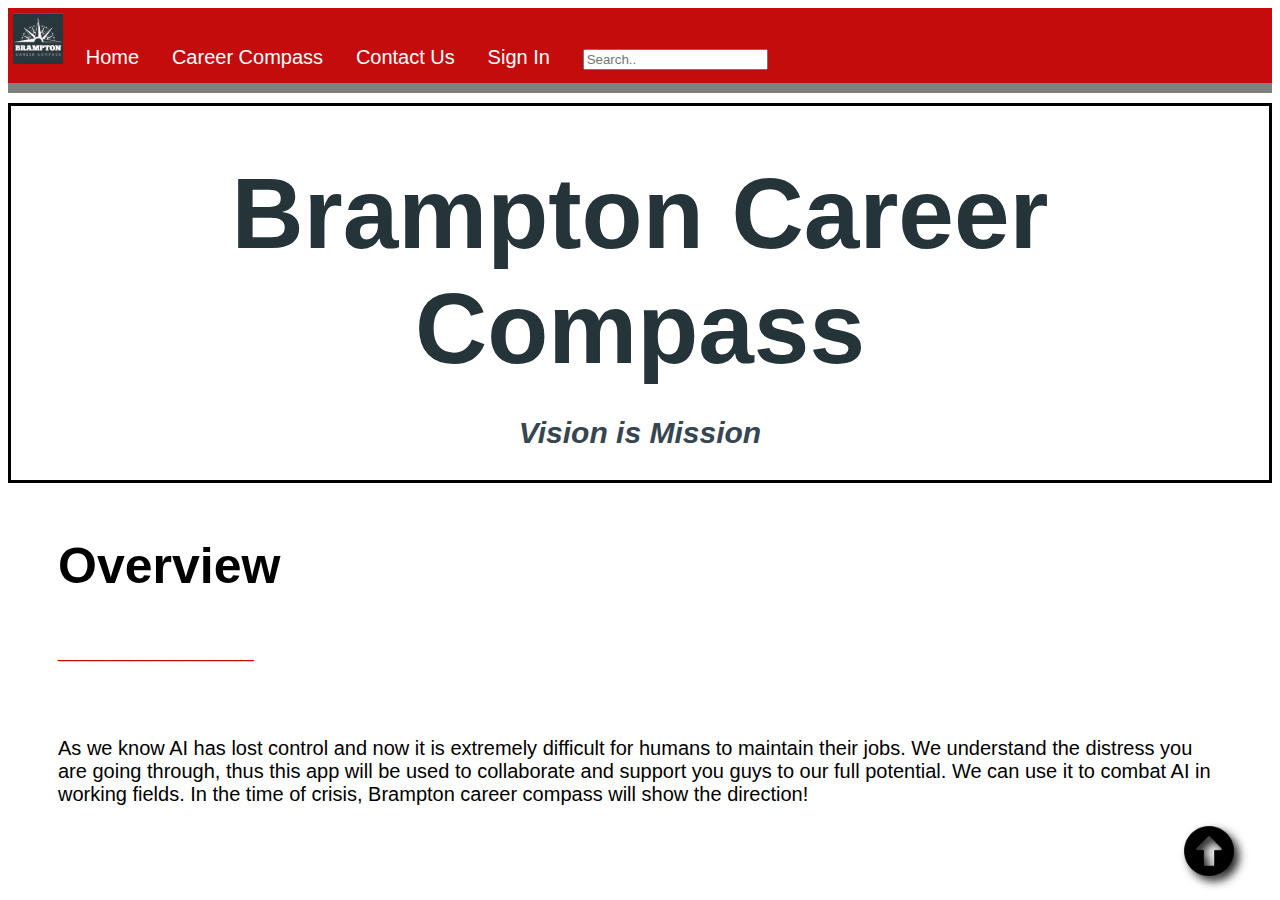
<file: Wolfhacks Good/index.html>
<!DOCTYPE html>
<html lang="en">

<head>
    <meta charset="UTF-8">
    <meta http-equiv="X-UA-Compatible" content="IE=edge">
    <meta name="viewport" content="width=device-width, initial-scale=1.0">
    <title>Home</title>
    <link rel="stylesheet" href="psa.css">
    <script src="psa.js"></script>
    <meta http-equiv="Permissions-Policy" content="interest-cohort=()">
</head>

<body>
    <div class="scroll" id="nav">
        <ul>
            <li><img class='link' id="scrollDomain" src="logo.png" alt="Career Compass" style="width: 50px; justify-self: left;"></li>
            <li class="link"><a href="index.html">Home</a></li>
            <li class="link"><a href="article.html">Career Compass</a></li>
            <li class="link"><a href="video.html">Contact Us</a></li>
            <li class="link"><a href="signin.html">Sign In</a></li>
            <li class="link" id="searchBox"><a><input type="text" placeholder="Search.."></a></li>
        </ul>
    </div>
    <div class="scroll" id="scrollbg"></div>
    <div class="scroll" id="scroller"></div>
    <div class="domain" style="border-style: solid;">
        <h1 id="domainName">Brampton Career Compass</h1>
        <h3><i>Vision is Mission</i></h3>
    </div>
    <h1 id="articleTitle">Overview</h1>
    <h1 id="line">___________</h1>
    <p class="article">
        As we know AI has lost control and now it is extremely difficult for humans to maintain their jobs. We understand the distress you are going through, thus this app will be used to collaborate and support you guys to our full potential. We can use it to combat AI in working fields.  In the time of crisis, Brampton career compass will show the direction! 
    </p>
</body>

</html>
</file>
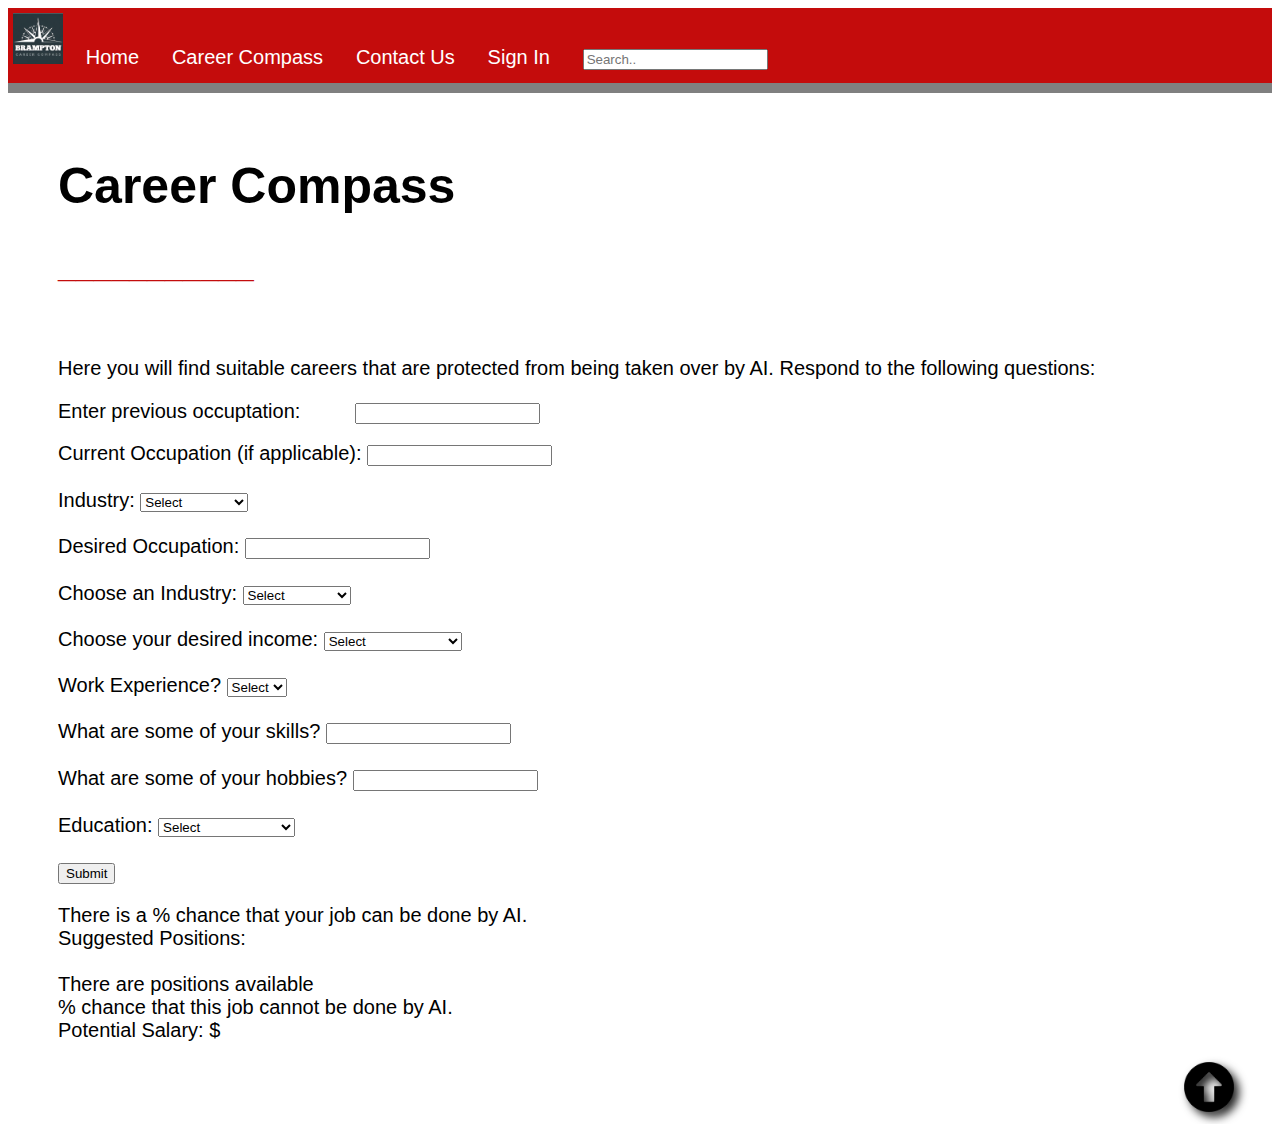
<file: Wolfhacks Good/article.html>
<!DOCTYPE html>
<html lang="en">

<head>
    <meta charset="UTF-8">
    <meta http-equiv="X-UA-Compatible" content="IE=edge">
    <meta name="viewport" content="width=device-width, initial-scale=1.0">
    <title>Article</title>
    <link rel="stylesheet" href="psa.css">
    <script src="psa.js"></script>
</head>

<body>
    <div class="scroll" id="nav">
        <ul>
            <li><img class='link' id="scrollDomain" src="logo.png" alt="Career Compass" style="width: 50px; justify-self: left;"></li>
            <li class="link"><a href="index.html">Home</a></li>
            <li class="link"><a href="article.html">Career Compass</a></li>
            <li class="link"><a href="video.html">Contact Us</a></li>
            <li class="link"><a href="signin.html">Sign In</a></li>
            <li class="link" id="searchBox"><a><input type="text" placeholder="Search.."></a></li>

        </ul>
    </div>
    <div class="scroll" id="scrollbg"></div>
    <div class="scroll" id="scroller"></div>
    <h1 class="scroll" id="scrollDomain"></h1>

    <h1 id="articleTitle">Career Compass</h1>
    <h1 id="line">___________</h1>
    <p class="article">
        Here you will find suitable careers that are protected from being taken over by AI. Respond to the following questions:
    </p>   
    <label class="article" for="previous">Enter previous occuptation:</label>
    <input type="text" id="previous" name="previous">
    <br><br>
    <form class="article" id="careerCompass">
        <label for="job">Current Occupation (if applicable): </label>
        <input type="text" name="job">
        <br><br>
        <label for="industry">Industry:</label>
        <select name="industry" id="industry">
        <option value="select">Select</option>
          <option value="Healthcare">Healthcare</option>
          <option value="Transportation">Transportation</option>
          <option value="Education">Education</option>
         </select>
        <br><br>
        <label for="job2">Desired Occupation:</label>
        <input type="text" name="job2">
        <br><br>
        <label for="industry">Choose an Industry:</label>
        <select name="industry" id="industry">
          <option value="select">Select</option>
          <option value="Healthcare">Healthcare</option>
          <option value="Transportation">Transportation</option>
          <option value="Education">Education</option>
         </select>
        <br><br>
        <label for="income">Choose your desired income:</label>
        <select name="income" id="income">
          <option value="select">Select</option>
          <option value="30">$30,000 - $50,000</option>
          <option value="50">$50,000 - $100,000</option>
          <option value="100">$100,000+</option>
         </select>
         <br><br>
         <label for="experience">Work Experience?</label>
        <select name="experience" id="experience">
            <option value="select">Select</option>
            <option value="Yes">Yes</option>
            <option value="No">No</option>
        </select>
        <br><br>
        <label for="skills">What are some of your skills?</label>
        <input name="skills" type="text">
        <br><br>
        <label for="hobbies">What are some of your hobbies?</label>
        <input name="hobbies" type="text">
        <br><br>
        <label for="education">Education: </label>
        <select name="education" id="education">
            <option value="select">Select</option>
            <option value="Bachelor's">Bachelor's</option>
            <option value="Masters">Master's</option>
            <option value="PHD">PHD</option>
            <option value="NA">No Post Secondary</option>
           </select>
        <br><br>

        <input type="button" value="Submit" onclick="f()">
        <script>
            function f() {
                let industry = document.getElementById("industry").value;
                let income = document.getElementById("income").value;
                let experience = document.getElementById("experience").value;
                var per = Math.floor(Math.random() * 50) + 50;
                var newPer = Math.floor(Math.random() * 30) + 70;
                var opps = Math.floor(Math.random() * 30) + 30
                var salary = Math.floor(Math.random() * 40000) + 60000

                let newJob = " ";
                if (industry=="Healthcare") {
                    if (experience=="No") {
                        newJob += "Volunteer Healthcare Worker"
                    }
                    else {
                        if (income=="30") {
                            newJob += "None"
                        }
                        else if (income=="50") {
                            newJob += "Nurse"
                        }
                        else {
                            newJob += "Doctor"
                        }

                    }
                }
                else if (industry=="Education") {
                    if (experience=="No") {
                        newJob += "Volunteer Education Worker"
                    }
                    else {
                        if (income=="30") {
                            newJob += "None"
                        }
                        else if (income=="50") {
                            newJob += "Teacher's Assistant"
                        }
                        else {
                            newJob += "Teacher"
                        }

                    }   
                }                
                else if (industry =="Transportation") {
                    if (experience=="No") {
                        newJob += "Truck Driver"
                    }
                    else {
                        if (income=="30") {
                            newJob += "Operations Management"
                        }
                        else if (income=="50") {
                            newJob += "Logistics Analyst"
                        }
                        else {
                            newJob += "Transportation Supervisor"
                        }

                    }                
                }
                document.getElementById("newJob").innerHTML = newJob;
                document.getElementById("per").innerHTML = per;
                document.getElementById("opps").innerHTML = opps;
                document.getElementById("salary").innerHTML = salary;
                document.getElementById("newPer").innerHTML = newPer;

            }
          
        </script>
    </form>
    <p class="article">
        There is a <span id="per"></span>% chance that your job can be done by AI. <br>
        Suggested Positions: <br>
        <strong> <span id ="newJob"></span> </strong> <br>
        There are  <span id="opps"></span>  positions available<br>
        <span id="newPer"></span>% chance that this job cannot be done by AI. <br>
        Potential Salary: $<span id="salary"></span>
    </p>   

</html>
</file>
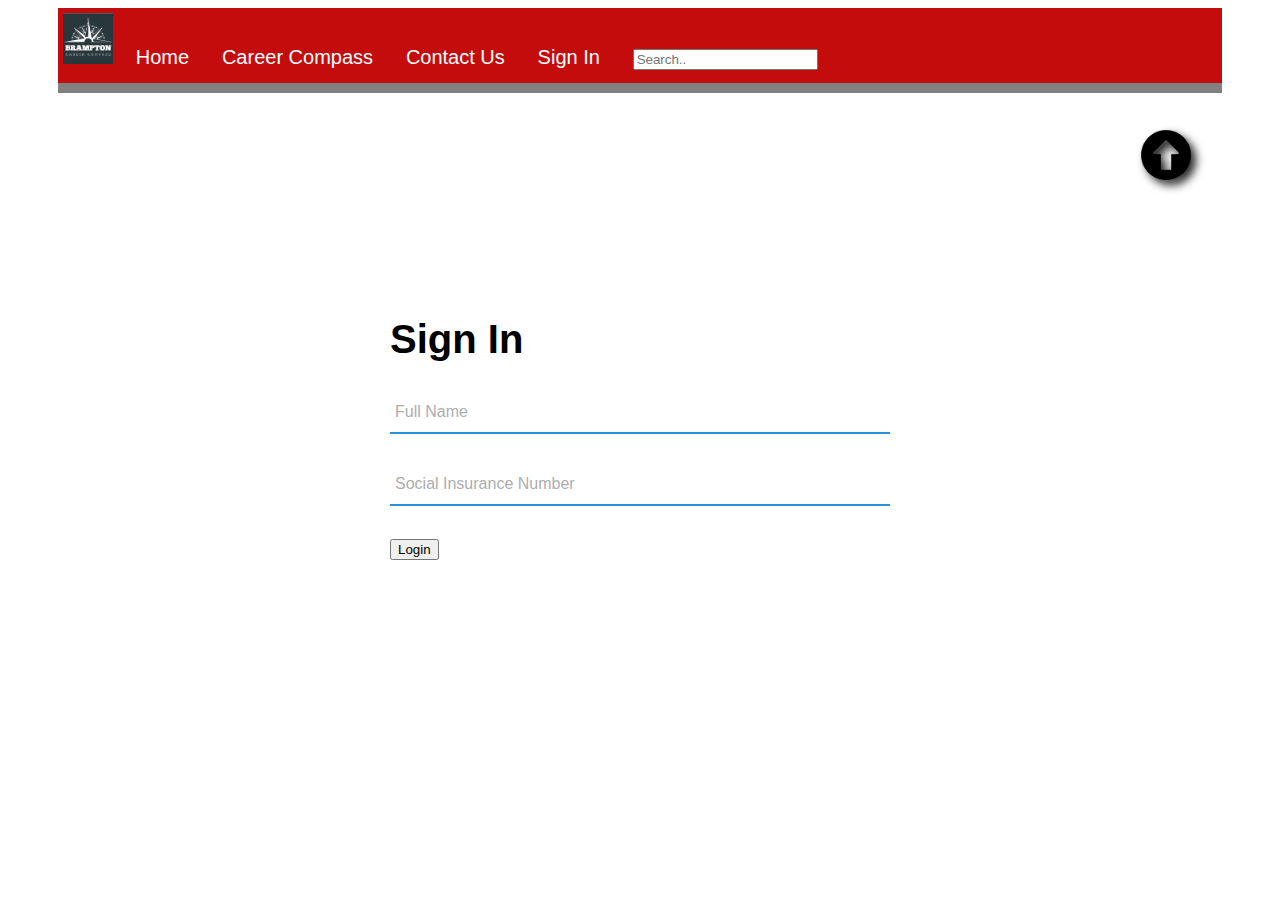
<file: Wolfhacks Good/signin.html>
<!DOCTYPE html>
<html lang="en">

<head>
    <meta charset="UTF-8">
    <meta http-equiv="X-UA-Compatible" content="IE=edge">
    <meta name="viewport" content="width=device-width, initial-scale=1.0">
    <title>Article</title>
    <link rel="stylesheet" href="psa.css">
    <script src="psa.js"></script>
</head>

<body class="article">
    <div class="scroll" id="nav">
        <ul>
            <li><img class='link' id="scrollDomain" src="logo.png" alt="Career Compass" style="width: 50px; justify-self: left;"></li>
            <li class="link"><a href="index.html">Home</a></li>
            <li class="link"><a href="article.html">Career Compass</a></li>
            <li class="link"><a href="video.html">Contact Us</a></li>
            <li class="link"><a href="signin.html">Sign In</a></li>
            <li class="link" id="searchBox"><a><input type="text" placeholder="Search.."></a></li>
        </ul>
    </div>
    <div class="scroll" id="scrollbg"></div>
    <div class="scroll" id="scroller"></div>
    <h1 class="scroll" id="scrollDomain"></h1>
    <div class = "centerSignup">
        <h1>Sign In</h1>
        <form method="post" id="loginForm">
        
        <div class="txt_field">
        <input type="text" id="fname" required>
        <span> </span>
        <label>Full Name</label>
        </div>
        
        <div class="txt_field">
        <input type="password" id="social" required>
        <span> </span>
        <label>Social Insurance Number</label>
        </div>
        <input type="submit" value="Login">
        <div class="users_signup">
        </div>
           

</body>

</html>
</file>
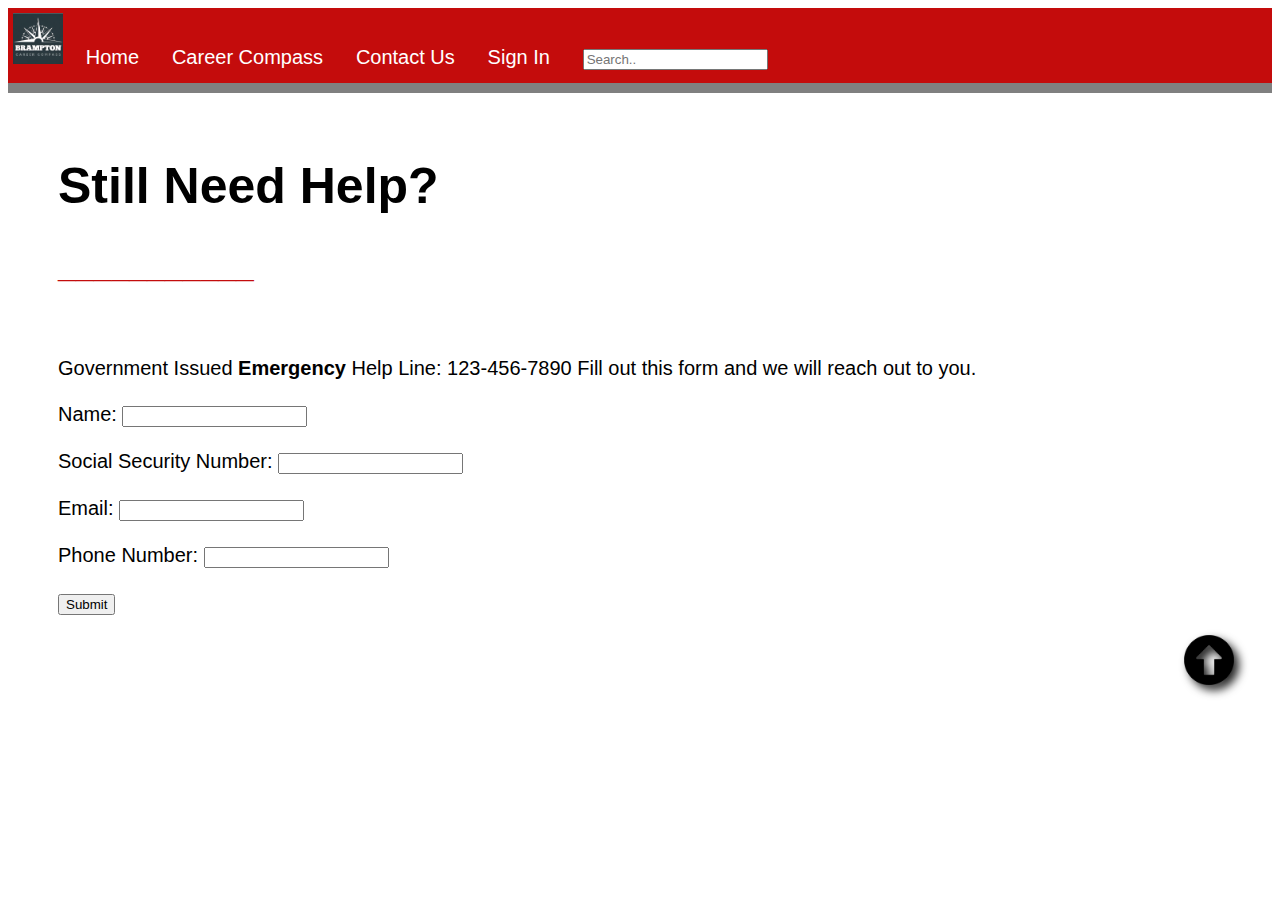
<file: Wolfhacks Good/video.html>
<!DOCTYPE html>
<html lang="en">

<head>
    <meta charset="UTF-8">
    <meta http-equiv="X-UA-Compatible" content="IE=edge">
    <meta name="viewport" content="width=device-width, initial-scale=1.0">
    <title>Video</title>
    <link rel="stylesheet" href="psa.css">
    <script src="psa.js"></script>
</head>

<body>
    <div class="scroll" id="nav">
        <ul>
            <li><img class='link' id="scrollDomain" src="logo.png" alt="Career Compass" style="width: 50px; justify-self: left;"></li>
            <li class="link"><a href="index.html">Home</a></li>
            <li class="link"><a href="article.html">Career Compass</a></li>
            <li class="link"><a href="video.html">Contact Us</a></li>
            <li class="link"><a href="signin.html">Sign In</a></li>
            <li class="link" id="searchBox"><a><input type="text" placeholder="Search.."></a></li>

        </ul>
    </div>
    <div class="scroll" id="scrollbg"></div>
    <div class="scroll" id="scroller"></div>
    <h1 id="articleTitle">Still Need Help?</h1>
    <h1 id="line">___________</h1>
    <p class="article">
        Government Issued <b>Emergency</b> Help Line: 123-456-7890

        Fill out this form and we will reach out to you.
        <br>
        <br>
        Name: <input type="name">
        <br>
        <br>
        Social Security Number: <input type="text">
        <br>
        <br>
        Email: <input type="email">
        <br>
        <br>
        Phone Number: <input type="tel">
        <br>
        <br>
        <button type="submit" a="video.html">Submit</button>
    </p>
</file>
<file: Wolfhacks Good/psa.css>
#domainName {
    text-align: center;
    color: #253439;
    padding-top: 50px;
    margin: 0;
    font-size: 70px;
}

*{
    font-family: 'Segoe UI', Tahoma, Geneva, Verdana, sans-serif;
}

@keyframes fadeIn {
    0% { opacity: 0; }
    100% { opacity: 1; }
}

#searchBox {
    padding: 12px 12px;
    margin: 8px 0px;
    box-sizing: border-box;
}
.scrollup {
    text-align: center;
    color: #253439;
    cursor: pointer;
    width: 50px;
    position: relative;
    left: 93%;
    filter: drop-shadow(5px 5px 5px #222);
}

#scrollDomain {
    text-align: left;
    
}

#img1 {
    padding: 50px;
}

video {
    text-align: center;
    padding-left: 50px;
}

#scroller {
    background-color: black;
    width: 0%;
    height: 10px;
    bottom: 10px;
    position: relative;
    position: sticky;
}

#scrollbg {
    background-color: gray;
    width: 100%;
    height: 10px;
    position: relative;
    position: sticky;
}

h3 {
    text-align: center;
    color: #36454F;
    font-style: italic;
    font-size: 30px;
}

.fade {
    animation: fadeIn 2s alternate;
}

body {
    overflow-x: hidden; 
}
.article {
    font-size: 20px;
    text-align: left;
    padding-left: 50px;
    padding-right: 50px;
}

#line {
    font-weight: bolder;
    color: #C40C0C;
    text-align: left;
    padding: 50px;
    padding-top: 0;
}

.sticky {
    position: fixed;
    top: 0;
    width: 100%
}

.sticky + .content {
    padding-top: 102px;
}

#nav {
    background-color: #C40C0C;
    color: white;
    font-family:'Trebuchet MS', 'Lucida Sans Unicode', 'Lucida Grande', 'Lucida Sans', Arial, sans-serif;
    padding:0;
    margin: 0;
    position: relative;
    position: sticky;
}

#domain {
    background-image: url("bg.jpg");
}
#articleTitle {
    padding: 50px;
    text-align: center;
    font-size: 30px;
    text-align: left;
    font-weight: bold;
    padding-bottom: 0;
    padding-top: 20px;
}

#nav ul {
    padding:0;
    margin: 0;
    list-style-type: none;
    text-decoration: none;
    font-size: 10px;
}

#nav ul li{
    text-align: right;
    font-size: 20px;
}

#nav ul li a {
    color: white;
    text-decoration: none;
    padding-left: 10px;
    padding-right: 10px;
}

#nav ul li a:hover {
    color: black;
}

@media screen and (min-width: 800px) {
    #nav ul li{
        display: inline-flex;
        border-bottom: 0px;
        padding-right: 0px;
        text-align: right;
        padding: 5px;
        font-size: 20px;
        
    }
    #scrollDomain {
        text-align: left;
    }
    #domainName {
        text-align: center ;
        font-size: 100px;
    }
    #articleTitle {
        font-size: 50px;
    }
}
.centerSignup{
    position: absolute;
    top: 50%;
    left: 50%;
    transform: translate(-50%, -40% );
    width: 500px;
    height: 400px;
    background: white;
    border-radius: 2px;
    }
    .center h1 {
    text-align: center;
    padding: 0 0 2 0px 0;
    border-bottom: 1px solid silver;
    }
    .center form {
    padding: 0 60px;
    box-sizing: border-box;
    }
    form .txt_field{
        position: relative;
        border-bottom: 2px solid #adadad;
        margin: 30px 0;
        }
        .txt_field input {
        width: 100%;
        padding: 0 5px;
        height: 40px;
        font-size: 16px;
        border: none;
        background: none;
        outline: none;
        }
        .txt_field label{
        position: absolute;
        top: 50%;
        left: 5px;
        color:#adadad;
        transform: translateY(-50%);
        font-size: 16px;
        pointer-events: none;
        transition: .5s;
        }
        .txt_field span::before{
        content:'';
        position: absolute;
        top: 40px;
        left:0;
        width: 100%;
        height: 2px;
        background: #2691d9;
        }
        .txt_field input:focus ~ label,
        .txt_field input:valid ~ label{
        top: -5px;
        color: #2691d9;
        }
</file>
